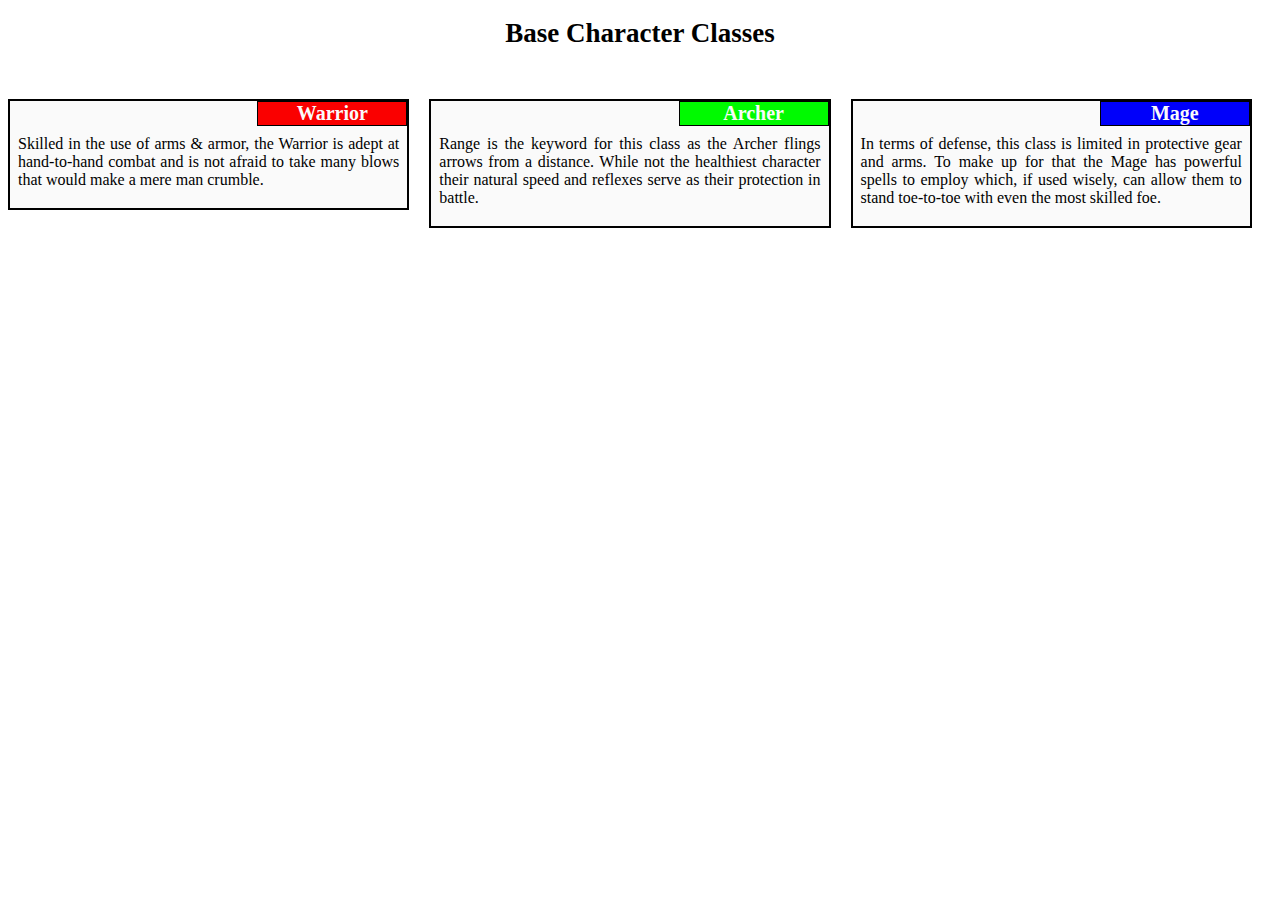
<file: mod2.html>
<!doctype html>
<html>
<head>
<link rel="stylesheet" href="styles.css">
<meta charset="utf-8">
<meta name='viewport' content='width=device-width, initial-scale=1'>
<title>Mod 2</title>
</head>
<body>
<h1>Base Character Classes</h1>
<div class='row'>
	<div class='col-lg-4 col-md-6 sx-12'>
		<div class='section'>
			<span id='nr1'>Warrior</span>
				<p>Skilled in the use of arms & armor, the Warrior is adept at hand-to-hand combat and is not afraid to take many blows that would make a mere man crumble.</p>
		</div>
	</div>
	<div class='col-lg-4 col-md-6 sx-12'>
		<div class='section'>
			<span id='nr2'>Archer</span>
				<p>Range is the keyword for this class as the Archer flings arrows from a distance. While not the healthiest character their natural speed and reflexes serve as their protection in battle.</p>
		</div>
	</div>
	<div class='col-lg-4 col-md-12 sx-12'>
		<div class='section'>
			<span id='nr3'>Mage</span>
				<p>In terms of defense, this class is limited in protective gear and arms. To make up for that the Mage has powerful spells to employ which, if used wisely, can allow them to stand toe-to-toe with even the most skilled foe.</p>
		</div>
	</div>
</div>
</body>
</html>
</file>
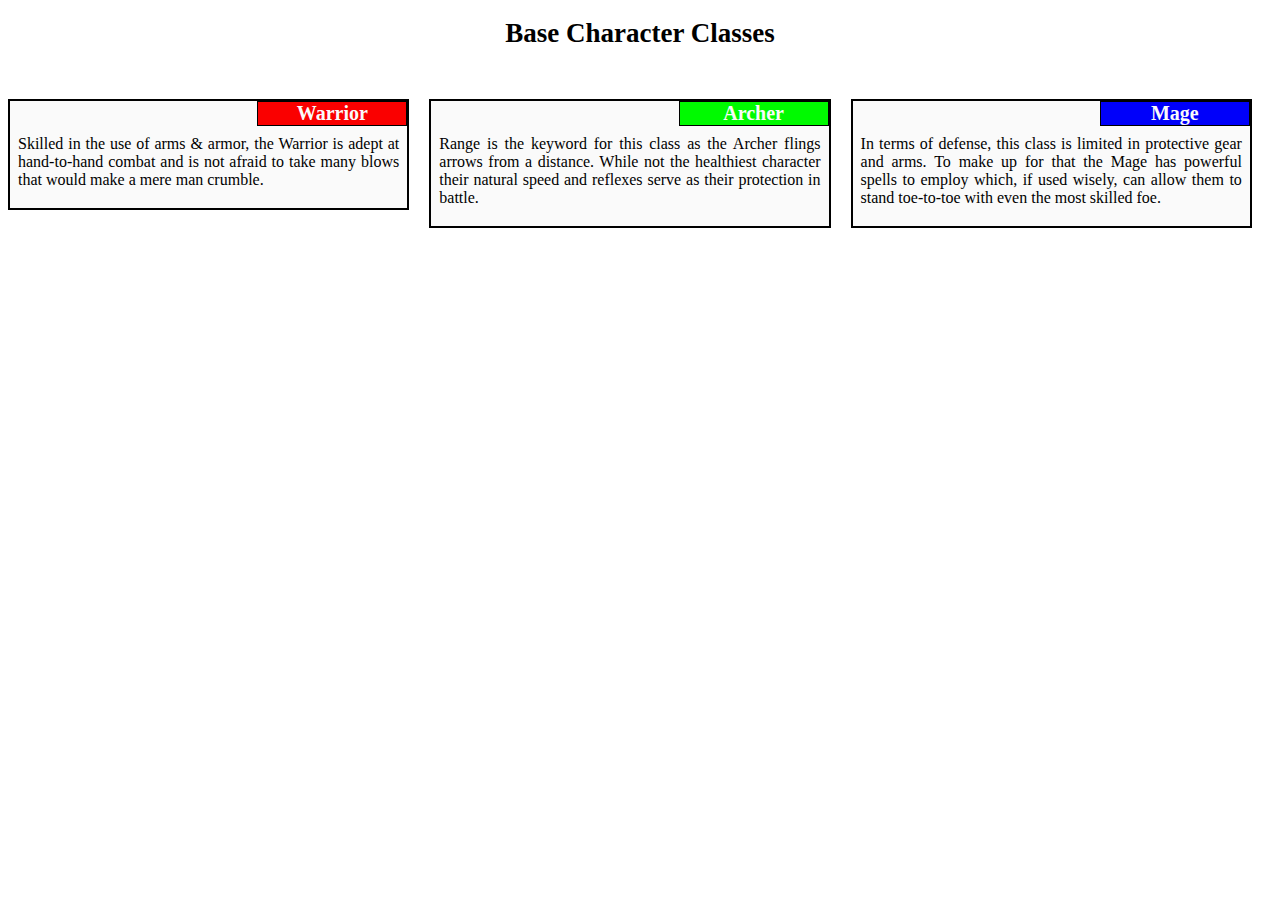
<file: module2-solution/css/mod2.html>
<!doctype html>
<html>
<head>
<link rel="stylesheet" href="styles.css">
<meta charset="utf-8">
<meta name='viewport' content='width=device-width, initial-scale=1'>
<title>Mod 2</title>
</head>
<body>
<h1>Base Character Classes</h1>
<div class='row'>
	<div class='col-lg-4 col-md-6 sx-12'>
		<div class='section'>
			<span id='nr1'>Warrior</span>
				<p>Skilled in the use of arms & armor, the Warrior is adept at hand-to-hand combat and is not afraid to take many blows that would make a mere man crumble.</p>
		</div>
	</div>
	<div class='col-lg-4 col-md-6 sx-12'>
		<div class='section'>
			<span id='nr2'>Archer</span>
				<p>Range is the keyword for this class as the Archer flings arrows from a distance. While not the healthiest character their natural speed and reflexes serve as their protection in battle.</p>
		</div>
	</div>
	<div class='col-lg-4 col-md-12 sx-12'>
		<div class='section'>
			<span id='nr3'>Mage</span>
				<p>In terms of defense, this class is limited in protective gear and arms. To make up for that the Mage has powerful spells to employ which, if used wisely, can allow them to stand toe-to-toe with even the most skilled foe.</p>
		</div>
	</div>
</div>
</body>
</html>
</file>
<file: styles.css>
* {
  box-sizing: border-box;
}

h1 {
    font-size: 27px;
    font-family: Georgia serif;
    text-align: center;
    color: rgb(0, 0, 0);
    margin-bottom: 30px;
}

p {
    padding: 15px 5px 0px 5px;
    font-family: Georgia sans-serif;
    font-size: 16px;
    position: relative;
}

.section { 
    background-color: rgb(250, 250, 250);
    border: 2px solid black;
    margin-top: 20px; 
    margin-right: 20px; 
    padding: 3px;
    text-align: justify;
    position: relative;
 }

span {
    font-size: 20px;
    width: 150px;
    border: 1px solid black;
    font-weight: bold;
    text-align: center;
    float: right; top :0; right: 0; margin: 0;
    position: absolute;
}
#nr1 {
    background-color: rgb(250, 0, 0);
    color: rgb(250, 250, 250);
}
#nr2 {
    background-color: rgb(0, 250, 0);
    color: rgb(250, 250, 250);
}
#nr3 {
    background-color: rgb(0, 0, 250);
    color: rgb(250, 250, 250);
}
}

.row {
    width: 100%;
}


@media (min-width: 992px) {
 
  .col-lg-4 {
    width: 33.33%;
    float: left;
    }
}


@media (min-width: 768px) and (max-width: 991px) {
 
  .col-md-6 {
    width: 50%;
    float: left;
  }
  .col-md-12 {
    width: 100%;
    float: left;
  }
}

@media (max-width: 767px)  {
  
  .col-sx-12 {
    float: left;
    width: 100%;
  }
}
</file>
<file: module2-solution/css/styles.css>
* {
  box-sizing: border-box;
}

h1 {
    font-size: 27px;
    font-family: Georgia serif;
    text-align: center;
    color: rgb(0, 0, 0);
    margin-bottom: 30px;
}

p {
    padding: 15px 5px 0px 5px;
    font-family: Georgia sans-serif;
    font-size: 16px;
    position: relative;
}

.section { 
    background-color: rgb(250, 250, 250);
    border: 2px solid black;
    margin-top: 20px; 
    margin-right: 20px; 
    padding: 3px;
    text-align: justify;
    position: relative;
 }

span {
    font-size: 20px;
    width: 150px;
    border: 1px solid black;
    font-weight: bold;
    text-align: center;
    float: right; top :0; right: 0; margin: 0;
    position: absolute;
}
#nr1 {
    background-color: rgb(250, 0, 0);
    color: rgb(250, 250, 250);
}
#nr2 {
    background-color: rgb(0, 250, 0);
    color: rgb(250, 250, 250);
}
#nr3 {
    background-color: rgb(0, 0, 250);
    color: rgb(250, 250, 250);
}
}

.row {
    width: 100%;
}


@media (min-width: 992px) {
 
  .col-lg-4 {
    width: 33.33%;
    float: left;
    }
}


@media (min-width: 768px) and (max-width: 991px) {
 
  .col-md-6 {
    width: 50%;
    float: left;
  }
  .col-md-12 {
    width: 100%;
    float: left;
  }
}

@media (max-width: 767px)  {
  
  .col-sx-12 {
    float: left;
    width: 100%;
  }
}
</file>
